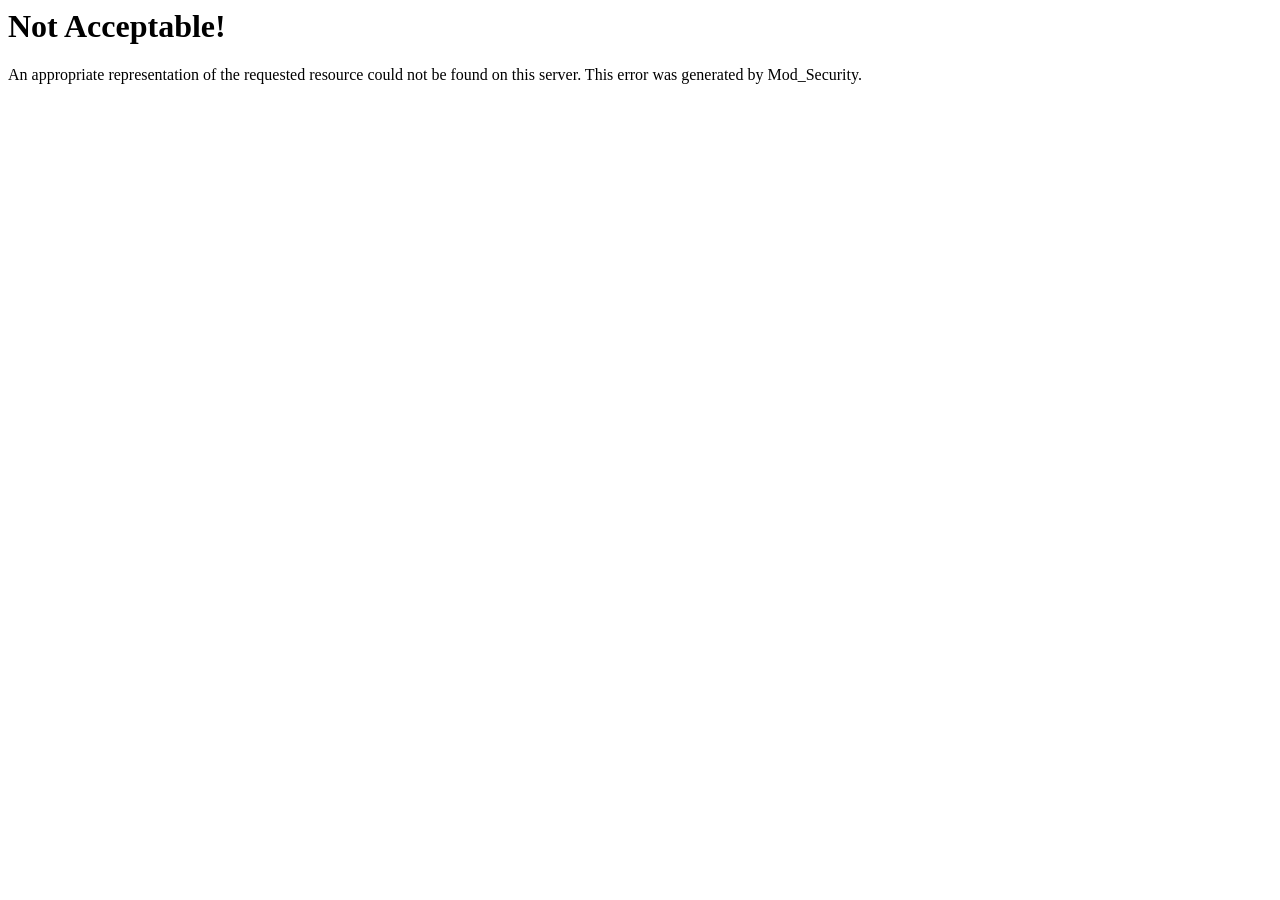
<file: wp-includes/wlwmanifest.html>
<!-- Mirrored from medicate.peacefulqode.com/wp-includes/wlwmanifest.xml by HTTrack Website Copier/3.x [XR&CO'2014], Sun, 04 Sep 2022 16:16:58 GMT -->
<!-- Added by HTTrack --><meta http-equiv="content-type" content="text/html;charset=iso-8859-1" /><!-- /Added by HTTrack -->
<head><title>Not Acceptable!</title></head><body><h1>Not Acceptable!</h1><p>An appropriate representation of the requested resource could not be found on this server. This error was generated by Mod_Security.</p></body>
<!-- Mirrored from medicate.peacefulqode.com/wp-includes/wlwmanifest.xml by HTTrack Website Copier/3.x [XR&CO'2014], Sun, 04 Sep 2022 16:16:58 GMT -->
</html>
</file>
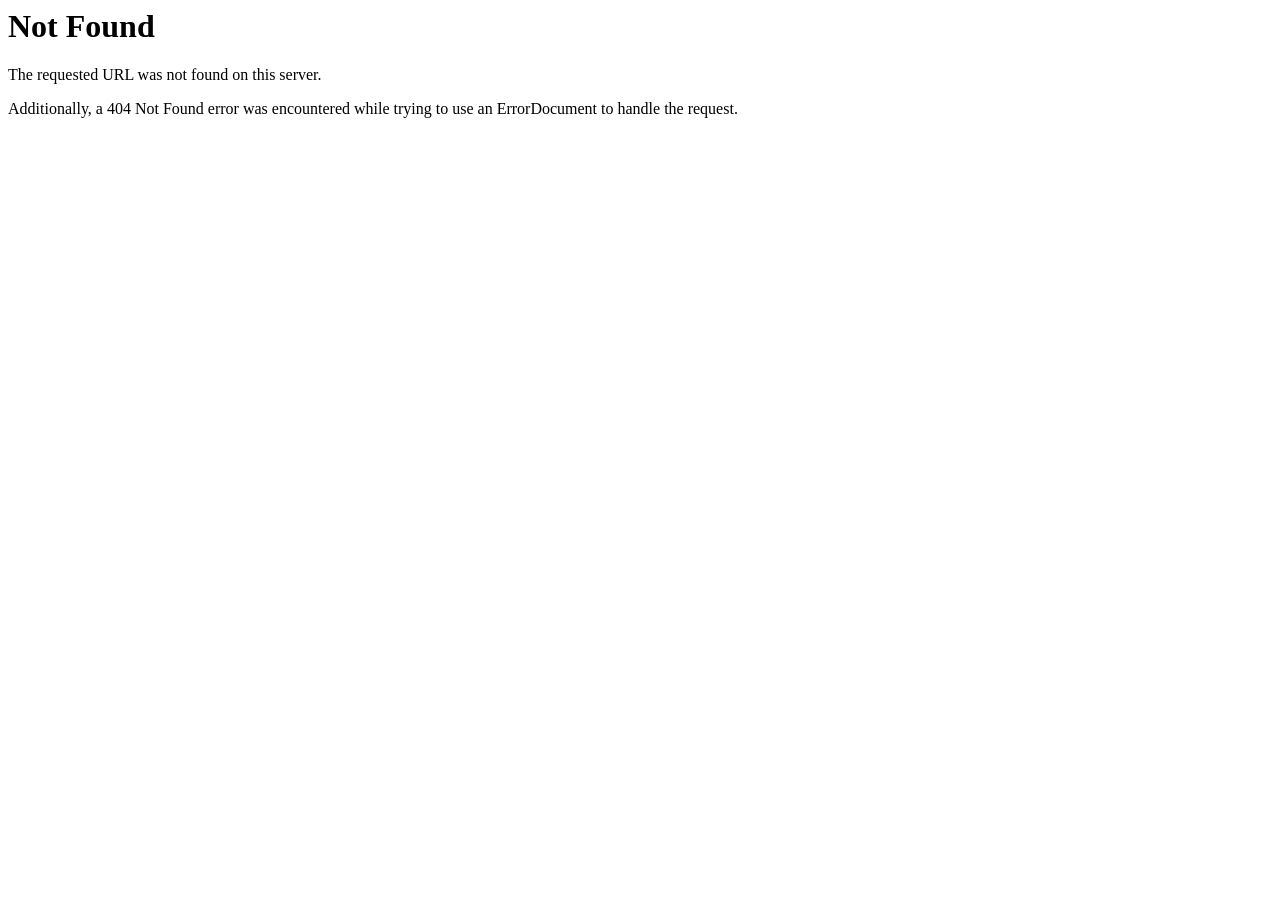
<file: wp-content/uploads/2021/12/1-3.html>
<!DOCTYPE HTML PUBLIC "-//IETF//DTD HTML 2.0//EN">
<html><head>
<title>404 Not Found</title>
</head><body>
<h1>Not Found</h1>
<p>The requested URL was not found on this server.</p>
<p>Additionally, a 404 Not Found
error was encountered while trying to use an ErrorDocument to handle the request.</p>
</body></html>
</file>
